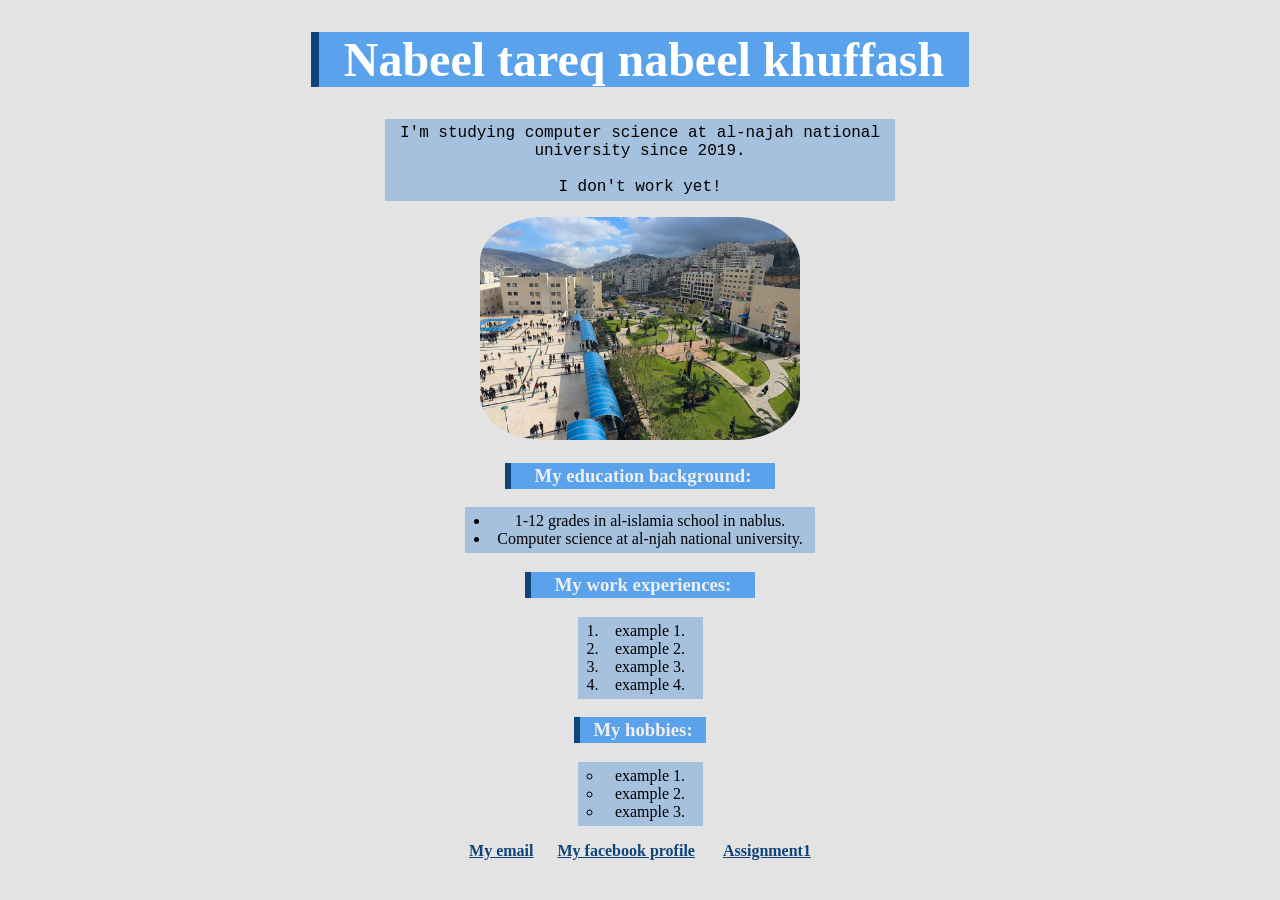
<file: index.html>
<!DOCTYPE html>
<html>

<head>
    <title>Nabeel-khuffash</title>
    <link rel="stylesheet" type="text/css" href="style1.css" />
    <meta name="viewport" content="width=device-width, initial-scale=1.0">
</head>

<body style="background-color: #E3E3E3;">
    <center>
        <h1 class="A" style="width:90%; max-width:650px;"> Nabeel tareq nabeel khuffash</h1>
        <p class="B" style="width:90%;max-width:500px;">
            I'm studying computer science at al-najah national university since 2019.<br />
            <br> I don't work yet!
        </p>
        <img src="img1.jpg" alt="najah university" style="border-radius: 20%; max-width:320px;width:60%; ">
        <p></p>
        <h3 style="width:90%; max-width:260px"> My education background:</h3>
        <p>
            <ul class="C" style="width:90%;max-width:320px">
                <li>1-12 grades in al-islamia school in nablus.</li>
                <li>Computer science at al-njah national university.</li>
            </ul>
        </p>
        <h3 style="width:90%;max-width:220px">My work experiences:</h3>
        <p>
            <ol class="D" style="width:90%;max-width:95px">
                <li>example 1.</li>
                <li>example 2.</li>
                <li>example 3.</li>
                <li>example 4.</li>
            </ol>
        </p>
        <h3 style="width:90%;max-width:122px">My hobbies:</h3>
        <p>
            <ul class="C" style="list-style-type: circle;width:90%;max-width:95px; ">
                <li> example 1. </li>
                <li> example 2. </li>
                <li> example 3. </li>
            </ul>
        </p>
        <p>
            <pre style="font-size:100%;font-family:'Times New Roman'"><a href="mailto:nabeelkhuffash@gmail.com"><strong>My email</strong></a>      <a href="https://www.facebook.com/nabeel.khuffash.1/"><strong>My facebook profile</strong></a>       <a href="https://Nabeelkhuffash.github.io/Assignment1" target="_blank"><strong>Assignment1</strong></a></pre>
        </p>
    </center>
</body>


</html>
</file>
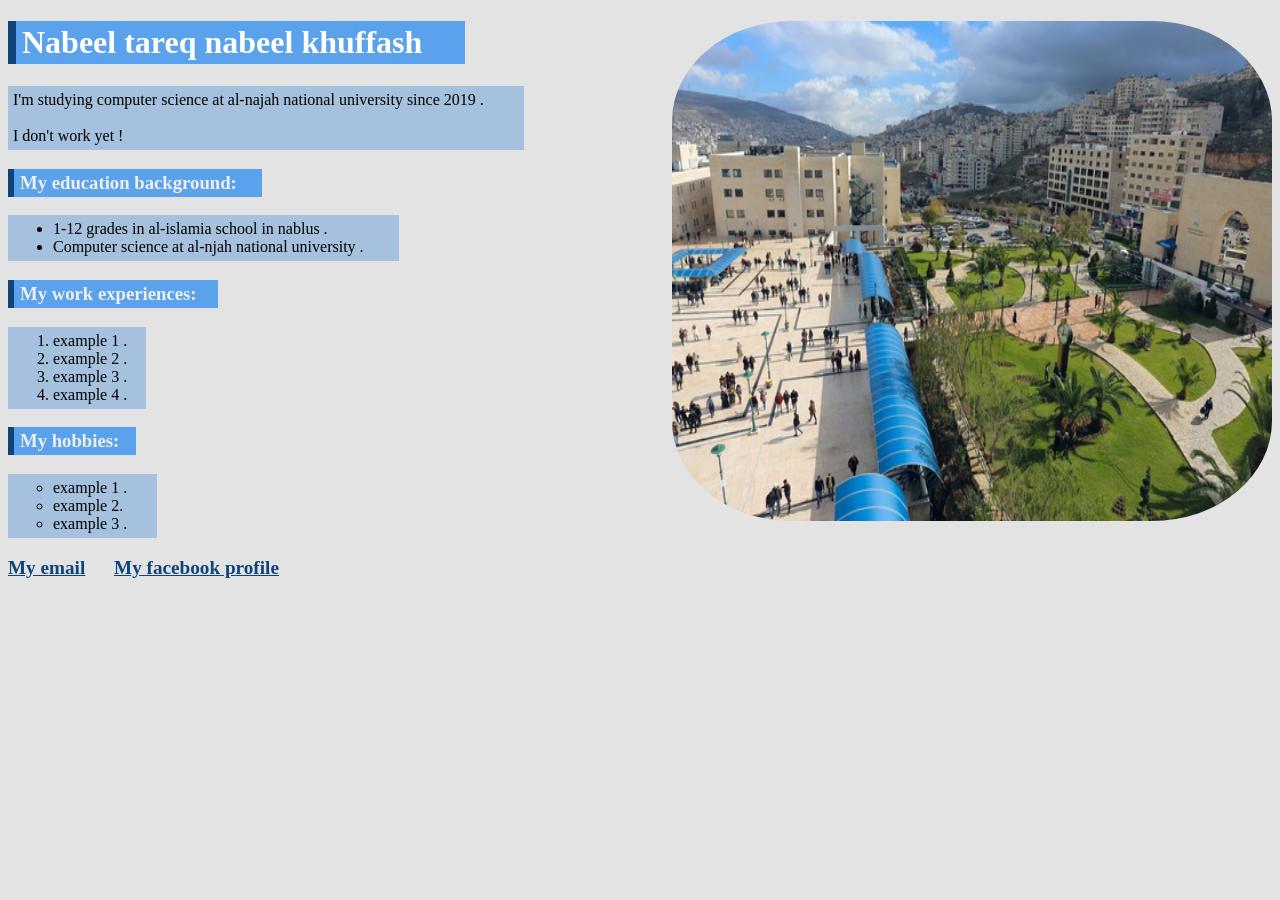
<file: Assignment1.html>
<!DOCTYPE html>
<html>

<head>
    <title>Nabeel-khuffash</title>
</head>
<style>
    a:hover {
        color: #005c99;
        opacity: 50%;
    }
    a {
        color: #0F447B;
    }
    h3 {
        background-color: #5BA2EC;
        color: #EFEFEF;
        width: 19%;
        border-style: solid;
        border-left-width: 6px;
        border-color: #5BA2EC;
    }
    div.A {
        border-left: solid;
        border-left-color: #0F447B;
        border-left-width: 6px;
    }
    p.B {
        background-color: #A5C1DE;
        width: 40%;
        border-style: solid;
        border-color: #A5C1DE;
        border-width: 5px;
    }
    ul.C {
        background-color: #A5C1DE;
        width: 40%;
        border-style: solid;
        border-color: #A5C1DE;
        border-width: 5px;
    }
    ol.D {
        background-color: #A5C1DE;
        width: 40%;
        border-style: solid;
        border-color: #A5C1DE;
        border-width: 5px;
    }
</style>

<body style="background-color: #E3E3E3">
    <img src="img1.jpg" align="right" alt="najah university" width="600" height="500" style="border-radius: 20%">
    <div class="A" style="border-left-width: 8px;">
    <h1 style="background-color: #5BA2EC;color:white; width: 35%;border-style:solid;border-left-width:6px; border-color:#5BA2EC;"> Nabeel tareq nabeel khuffash</h1>
    </div>
        <p class="B">
            I'm studying computer science at al-najah national university since 2019 .<br />
            <br> I don't work yet !
        </p>
    <p></p>
    
       <div class="A"><h3> My education background:</h3></div>
    <p>
        <ul class="C" style="width:27%">
            <li>1-12 grades in al-islamia school in nablus .</li>
            <li>Computer science at al-njah national university .</li>
        </ul>
    </p>
        <div class="A"><h3 style=" width:15.5%">My work experiences:</h3></div>
    <p>
        <ol class="D" style="width:7%">
            <li>example 1 .</li>
            <li>example 2 .</li>
            <li>example 3 .</li>
            <li>example 4 .</li>
        </ol>
    </p>
       <div class="A"> <h3 style="width:9%">My hobbies:</h3></div>
    <p>
        <ul class="C" style="list-style-type: circle;width:7.8%;">
            <li>example 1 .</li>
            <li>example 2.</li>
            <li>example 3 .</li>
        </ul>
    </p>
    <p>
        <pre style="font-size:120%;font-family:'Times New Roman'"><a href="mailto:nabeelkhuffash@gmail.com"><strong>My email</strong></a>      <a href="https://www.facebook.com/nabeel.khuffash.1/"><strong>My facebook profile</strong></a></pre>
        </p>
    
</body>


</html>
</file>
<file: style1.css>
<style >

/*for some reason file dont read the first style so i made trash to solove it*/
.trash{

}
p.B {
    background-color: #A5C1DE;
    width: 40%;
    border-style: solid;
    border-color: #A5C1DE;
    border-width: 5px;
    font-family: 'Courier New';
}

a:hover {
    color: #005c99;
    opacity: 50%;
}

a {
    color: #0F447B;
}

ul.C {
    background-color: #A5C1DE;
    width: 40%;
    border-style: solid;
    border-color: #A5C1DE;
    border-width: 5px;
    padding-left:20px;
}

ol.D {
    background-color: #A5C1DE;
    width: 40%;
    border-style: solid;
    border-color: #A5C1DE;
    border-width: 5px;
    padding-left: 20px;
}
h3 {
    background-color: #5BA2EC;
    color: #EFEFEF;
    padding:2px;
    border-left: solid 0.5vw #0F447B;
}
h1.A {
    background-color: #5BA2EC;
    color: white;
    width: 52%;
    border-color: #5BA2EC;
    font-size: 300%;
    border-left: solid 8px #0F447B;
}

</style>
</file>
